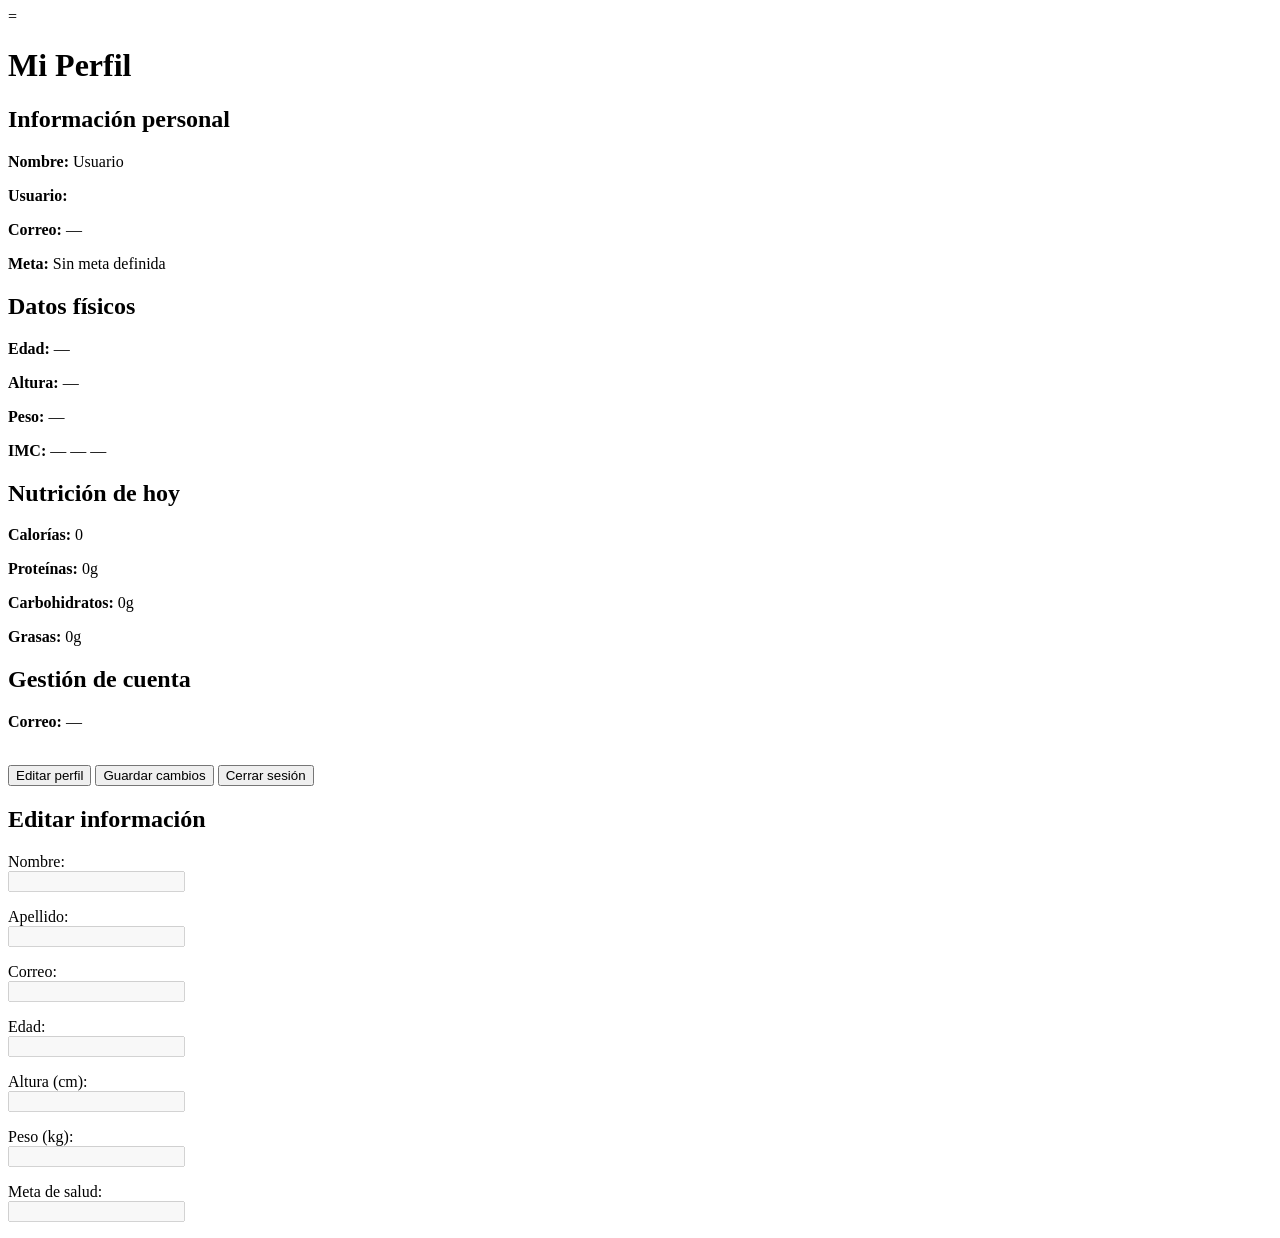
<file: PerfilUsuario/perfil.html>
<!DOCTYPE html>
<html lang="es">

<head>
    <meta charset="UTF-8">
    <meta name="viewport" content="width=device-width, initial-scale=1.0">
    <title>Perfil - App Nutricional</title>
</head>

<body>=

    <main>

        <h1>Mi Perfil</h1>

        <!-- Datos personales -->
        <section>
            <h2>Información personal</h2>

            <p><strong>Nombre:</strong> <span id="perfil-nombre">—</span></p>
            <p><strong>Usuario:</strong> <span id="perfil-usuario">—</span></p>
            <p><strong>Correo:</strong> <span id="perfil-correo">—</span></p>
            <p><strong>Meta:</strong> <span id="perfil-meta">—</span></p>
        </section>

        <!-- Stats físicos -->
        <section>
            <h2>Datos físicos</h2>

            <p><strong>Edad:</strong> <span id="stat-edad">—</span></p>
            <p><strong>Altura:</strong> <span id="stat-altura">—</span></p>
            <p><strong>Peso:</strong> <span id="stat-peso">—</span></p>
            <p><strong>IMC:</strong> <span id="stat-imc">—</span> — <span id="stat-imc-estado">—</span></p>
        </section>

        <!-- Nutrición del día -->
        <section>
            <h2>Nutrición de hoy</h2>

            <p><strong>Calorías:</strong> <span id="nut-calorias">0</span></p>
            <p><strong>Proteínas:</strong> <span id="nut-proteinas">0g</span></p>
            <p><strong>Carbohidratos:</strong> <span id="nut-carbos">0g</span></p>
            <p><strong>Grasas:</strong> <span id="nut-grasas">0g</span></p>
        </section>

        <!-- Gestión de cuenta -->
        <section>
            <h2>Gestión de cuenta</h2>

            <p><strong>Correo:</strong> <span id="perfil-correo-2">—</span></p>

            <br>

            <button id="btn-editar">Editar perfil</button>
            <button id="btn-guardar" class="oculto">Guardar cambios</button>
            <button id="btn-logout">Cerrar sesión</button>
        </section>

        <!-- Formulario de edición -->
        <section id="form-edicion" class="oculto">
            <h2>Editar información</h2>

            <p>
                <label for="edit-nombre">Nombre:</label><br>
                <input type="text" id="edit-nombre" disabled>
            </p>

            <p>
                <label for="edit-apellido">Apellido:</label><br>
                <input type="text" id="edit-apellido" disabled>
            </p>

            <p>
                <label for="edit-correo">Correo:</label><br>
                <input type="email" id="edit-correo" disabled>
            </p>

            <p>
                <label for="edit-edad">Edad:</label><br>
                <input type="number" id="edit-edad" disabled>
            </p>

            <p>
                <label for="edit-altura">Altura (cm):</label><br>
                <input type="number" id="edit-altura" disabled>
            </p>

            <p>
                <label for="edit-peso">Peso (kg):</label><br>
                <input type="number" step="0.1" id="edit-peso" disabled>
            </p>

            <p>
                <label for="edit-meta">Meta de salud:</label><br>
                <input type="text" id="edit-meta" disabled>
            </p>
        </section>

        <!-- Notificación simple -->
        <p id="toast"></p>

    </main>

    <script type="module" src="../js/perfil.js"></script>

</body>

</html>
</file>
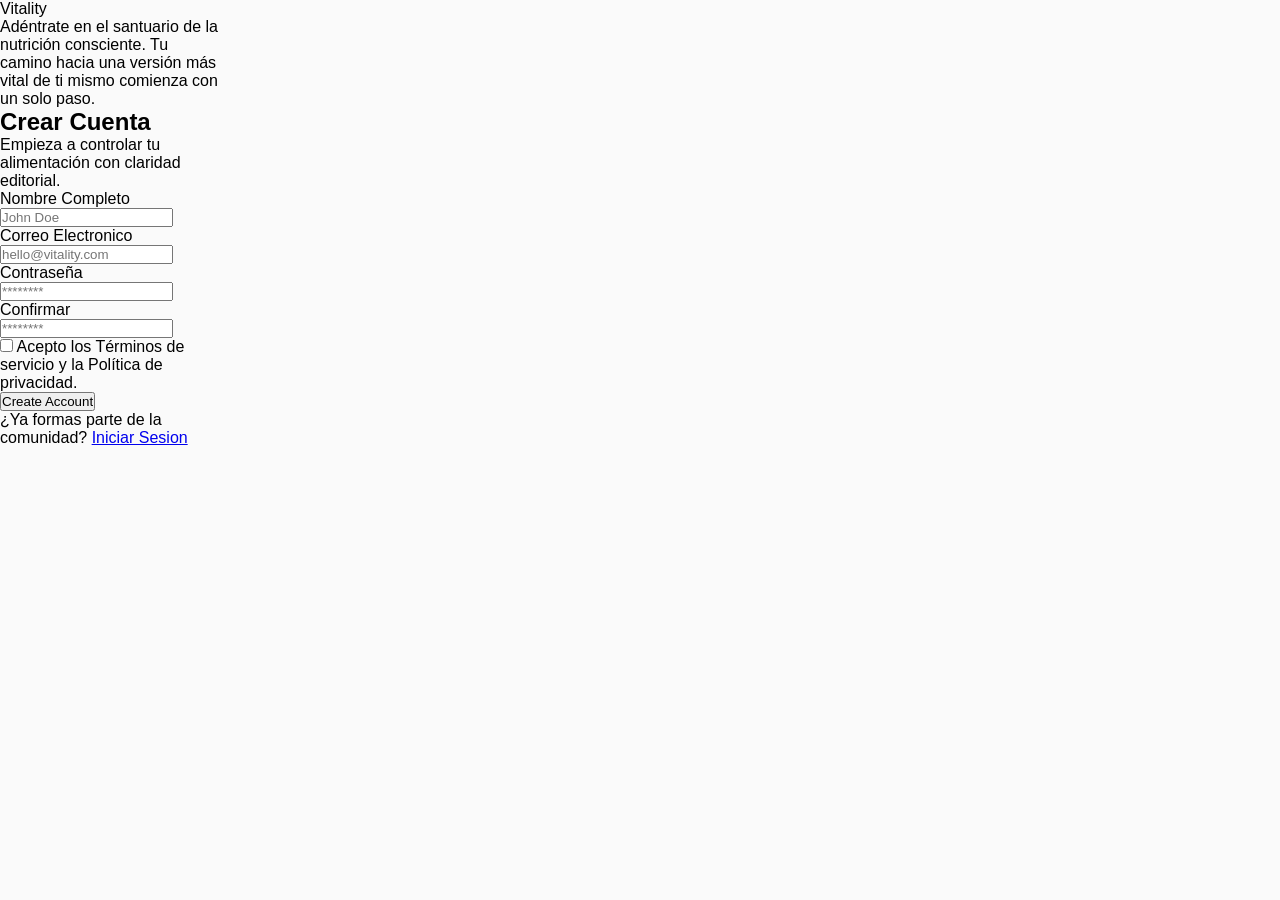
<file: Registro/register.html>
<!DOCTYPE html>
<html lang="es">

<head>
    <meta charset="UTF-8">
    <meta name="viewport" content="width=device-width, initial-scale=1.0">
    <link rel="stylesheet" href="/estilos/estilos.css">
    <title>Registro</title>
</head>

<body>
    <div class="register">


        <div class="register__side register__side--left">
            <div class="register__brand">
                <div class="register__brand-name">Vitality</div>
                <div class="register__brand-tagline">Adéntrate en el santuario de la nutrición consciente. Tu camino
                    hacia una versión más
                    vital de ti mismo comienza con un solo paso.</div>
            </div>
        </div>

        <div class="register__side register__side--right">

            <h2 class="register__title">Crear Cuenta</h2>
            <p class="register__subtitle">
                Empieza a controlar tu alimentación con claridad editorial.
            </p>

            <form class="form" id="registerForm">

                <div class="form__field">
                    <label class="form__label">Nombre Completo</label>
                    <input class="form__input" name="nombre" type="text" placeholder="John Doe">
                </div>

                <div class="form__field">
                    <label class="form__label">Correo Electronico</label>
                    <input class="form__input" name="correo" type="email" placeholder="hello@vitality.com">
                </div>

                <div class="form__row">
                    <div class="form__field">
                        <label class="form__label">Contraseña</label>
                        <input class="form__input" name="contrasena" type="password" placeholder="********">
                    </div>

                    <div class="form__field">
                        <label class="form__label">Confirmar</label>
                        <input class="form__input" name="confirmar" type="password" placeholder="********">
                    </div>
                </div>

                <div class="form__check">
                    <input class="form__checkbox" type="checkbox" name="terms" id="terms">
                    <label class="form__check-label" for="terms">
                        Acepto los Términos de servicio y la Política de privacidad.
                    </label>
                </div>

                <input class="form__submit" type="submit" value="Create Account">

                <p class="form__login">
                    ¿Ya formas parte de la comunidad?
                    <a class="form__login-link" href="login.html">Iniciar Sesion</a>
                </p>

            </form>
        </div>
    </div>

    <script src="/js/register.js"></script>
</body>

</html>
</file>
<file: estilos/estilos.css>
* {
    box-sizing: border-box;
    margin: 0;
    padding: 0;
    font-family: -apple-system, BlinkMacSystemFont, 'Segoe UI', Roboto, sans-serif;
}

:root {
    --color-primario: #2e7d32;
}

body {
    display: grid;
    grid-template-columns: 220px 1fr;
    grid-template-rows: 56px 1fr auto;
    grid-template-areas:
        "aside header"
        "aside main"
        "aside footer";
    min-height: 100vh;
    background: #fafafa;
}

header {
    grid-area: header;
    display: flex;
    flex-direction: row;
    justify-content: space-between;
    align-items: center;
    padding: 0 24px;
    box-shadow: 0px 0px 4px 3px rgb(202, 202, 202);
    z-index: 2;
    background: white;
}

header h2 {
    font-size: 16px;
    font-weight: 600;
    color: #1a1a1a;
}

.iconos {
    display: flex;
    gap: 12px;
    align-items: center;
}

.iconos svg {
    width: 26px;
    height: 26px;
    cursor: pointer;
}

aside {
    box-sizing: border-box;
    grid-area: aside;
    height: 100vh;
    padding: 24px 16px;
    display: flex;
    flex-direction: column;
    align-items: flex-start;
    gap: 0;
    z-index: 2;
    background: white;
    border-right: 1px solid #e0e0e0;
    position: sticky;
    top: 0;
}

aside h4 {
    font-size: 15px;
    font-weight: 700;
    color: #1a1a1a;
}

aside p,
#Subtitulo {
    font-size: 12px;
    color: var(--color-primario);
}

/* CAMBIO 1: logo pequeño */
#icono {
    width: 38px;
    height: 38px;
    margin-bottom: 4px;
}

nav {
    display: flex;
    flex-direction: column;
    flex: 1;
    gap: 5%;
    width: 100%;
    margin-top: 24px;
}

ul {
    list-style: none;
    cursor: pointer;
    display: flex;
    flex-direction: column;
    gap: 4px;
}

/* CAMBIO 2: iconos del nav con tamaño fijo */
li {
    display: flex;
    gap: 10px;
    align-items: center;
    font-size: 14px;
    color: #555;
    padding: 10px 14px;
    border-radius: 10px;
    white-space: nowrap;
}

li svg {
    width: 18px;
    height: 18px;
    flex-shrink: 0;
    fill: currentColor;
}

li:hover {
    background: #f5f5f0;
}

li.activo,
li.active {
    background: #e8f5e9;
    color: var(--color-primario);
    font-weight: 600;
}

/* CAMBIO 3: botón pill verde ancho */
aside>button {
    cursor: pointer;
    padding: 13px 20px;
    color: white;
    background-color: #2e7d32;
    border-radius: 50px;
    border: 0;
    width: 100%;
    margin-top: 24px;
    font-size: 14px;
    font-weight: 600;
    font-family: inherit;
    transition: background 0.15s;
}

aside>button:hover {
    background-color: #1b5e20;
}

main {
    grid-area: main;
    padding: 32px 36px;
}

.dia-seccion {
    margin-bottom: 36px;
}

.filtros {
    position: relative;
    display: flex;
    gap: 10px;
    align-items: center;
    flex-wrap: wrap;
    background: white;
    border: 1px solid #e0e0e0;
    border-radius: 16px;
    padding: 12px 16px;
    margin-bottom: 28px;
}

.filtro-btn {
    display: flex;
    align-items: center;
    gap: 6px;
    padding: 7px 16px;
    border: 1px solid #d0d0d0;
    border-radius: 20px;
    background: white;
    font-size: 13px;
    color: #333;
    cursor: pointer;
    transition: background 0.2s;
    font-family: inherit;
}

.filtro-btn svg {
    width: 14px;
    height: 14px;
    stroke: #555;
}

.filtro-btn:hover {
    background: #f0f0ec;
}

.exportar-btn {
    margin-left: auto;
    font-size: 12px;
    font-weight: 700;
    color: #333;
    letter-spacing: 1px;
    cursor: pointer;
    text-transform: uppercase;
}

.exportar-btn:hover {
    color: var(--color-primario);
}

.dropdown-menu {
    position: absolute;
    background: white;
    border: 1px solid #e0e0e0;
    border-radius: 12px;
    padding: 6px;
    z-index: 100;
    min-width: 180px;
    box-shadow: 0 4px 16px rgba(0, 0, 0, 0.08);
}

.dropdown-item {
    padding: 9px 14px;
    font-size: 13px;
    color: #333;
    border-radius: 8px;
    cursor: pointer;
    font-family: inherit;
}

.dropdown-item:hover {
    background: #f0f0ec;
    color: var(--color-primario);
}

.dias-header {
    display: flex;
    justify-content: space-between;
    align-items: center;
    margin-bottom: 16px;
}

.dia-titulo {
    font-size: 22px;
    font-weight: 700;
    color: #1a1a1a;
}

.dia-estadistica {
    display: flex;
    align-items: center;
    gap: 12px;
    background: white;
    padding: 8px 20px;
    border-radius: 20px;
    border: 1px solid #e0e0e0;
    font-size: 13px;
    color: #444;
}

.dia-estadistica strong {
    color: #1a1a1a;
    font-weight: 700;
}

.proteina-dot {
    width: 8px;
    height: 8px;
    border-radius: 50%;
    background: var(--color-primario);
    display: inline-block;
    margin-right: 4px;
}

.cards {
    display: grid;
    grid-template-columns: 1fr 1fr;
    gap: 16px;
}

.comida-card {
    background: white;
    border-radius: 16px;
    border: 1px solid #e8e8e8;
    padding: 18px;
    display: flex;
    flex-direction: column;
    gap: 14px;
}

.comida-card-top {
    display: flex;
    gap: 14px;
    align-items: flex-start;
}

.comida-icon {
    width: 68px;
    height: 68px;
    border-radius: 12px;
    background: #e8f5e9;
    flex-shrink: 0;
    overflow: hidden;
    display: flex;
    align-items: center;
    justify-content: center;
    font-size: 28px;
}

.comida-icon img {
    width: 100%;
    height: 100%;
    object-fit: cover;
}

.comida-meta {
    display: flex;
    flex-direction: column;
    gap: 6px;
    flex: 1;
}

.tipo-comida {
    font-size: 11px;
    font-weight: 700;
    color: var(--color-primario);
    letter-spacing: 0.8px;
    text-transform: uppercase;
}

.nombre-comida {
    font-size: 16px;
    font-weight: 500;
    color: #1a1a1a;
}

.comida-detalle {
    display: flex;
    gap: 8px;
}

.comida-detalle span {
    font-size: 12px;
    background: #f0f0ec;
    color: #555;
    padding: 3px 10px;
    border-radius: 12px;
}

.mas-btn {
    font-size: 18px;
    color: #bbb;
    cursor: pointer;
    letter-spacing: 2px;
    flex-shrink: 0;
}

.mas-btn:hover {
    color: #888;
}

.desglose-row {
    border-top: 1px solid #f0f0f0;
    padding-top: 12px;
}

.desglose-toggle {
    font-size: 13px;
    font-weight: 500;
    color: var(--color-primario);
    cursor: pointer;
    margin-bottom: 10px;
    display: flex;
    justify-content: space-between;
    align-items: center;
    user-select: none;
}

.desglose-toggle:hover {
    opacity: 0.8;
}

.desglose-details {
    display: grid;
    grid-template-columns: repeat(3, 1fr);
    gap: 8px;
    text-align: center;
}

.macro {
    display: flex;
    flex-direction: column;
    gap: 2px;
}

.macro-label {
    font-size: 11px;
    color: #999;
}

.macro-valor {
    font-size: 15px;
    font-weight: 600;
    color: #1a1a1a;
}

.comidas-lista {
    display: flex;
    flex-direction: column;
    border-radius: 16px;
    overflow: hidden;
    border: 1px solid #e8e8e8;
}

.comida-fila {
    display: flex;
    align-items: center;
    gap: 16px;
    background: white;
    padding: 14px 18px;
    border-bottom: 1px solid #f0f0f0;
    cursor: pointer;
    transition: background 0.15s;
}

.comida-fila:last-child {
    border-bottom: none;
}

.comida-fila:hover {
    background: #fafaf8;
}

.comida-fila-icon {
    width: 44px;
    height: 44px;
    border-radius: 50%;
    background: #fce4ec;
    display: flex;
    align-items: center;
    justify-content: center;
    font-size: 18px;
    flex-shrink: 0;
}

.comida-fila-info {
    flex: 1;
    display: flex;
    flex-direction: column;
    gap: 3px;
}

.comida-fila-nombre {
    font-size: 15px;
    font-weight: 500;
    color: #1a1a1a;
}

.comida-fila-tipo {
    font-size: 11px;
    font-weight: 700;
    color: #888;
    letter-spacing: 0.6px;
    text-transform: uppercase;
}

.comida-fila-kcal {
    text-align: right;
    flex-shrink: 0;
}

.kcal-valor {
    font-size: 20px;
    font-weight: 700;
    color: #1a1a1a;
}

.kcal-label {
    font-size: 11px;
    color: #aaa;
    text-transform: uppercase;
    letter-spacing: 0.5px;
}

.tag-alerta {
    font-size: 10px;
    font-weight: 700;
    color: #c0392b;
    letter-spacing: 0.5px;
    text-transform: uppercase;
}

.comida-fila-arrow {
    width: 28px;
    height: 28px;
    border-radius: 50%;
    background: #f0f0ec;
    display: flex;
    align-items: center;
    justify-content: center;
    font-size: 16px;
    color: #888;
    flex-shrink: 0;
}

footer {
    grid-area: footer;
    background: white;
    border-top: 1px solid #e0e0e0;
    height: 48px;
}

/* ================================
   ESTILOS DE LA PÁGINA DE INICIO
   ================================ */

.inicio-hero {
    max-width: 1200px;
    margin: 0 auto;
}

.hero-content {
    display: grid;
    grid-template-columns: 1fr 400px;
    gap: 48px;
    align-items: center;
    margin-bottom: 48px;
}

.hero-title {
    font-size: 42px;
    font-weight: 800;
    color: #1a1a1a;
    margin-bottom: 8px;
    line-height: 1.2;
}

.text-primary {
    color: var(--color-primario);
}

.hero-subtitle {
    font-size: 20px;
    color: #666;
    margin-bottom: 24px;
    font-weight: 400;
}

.hero-description {
    margin-bottom: 32px;
}

.hero-description p {
    font-size: 16px;
    line-height: 1.7;
    color: #555;
    max-width: 540px;
}

/* Features Grid */
.features-grid {
    display: grid;
    grid-template-columns: repeat(2, 1fr);
    gap: 20px;
    margin-bottom: 32px;
}

.feature-card {
    background: white;
    border-radius: 16px;
    padding: 24px;
    border: 1px solid #e8e8e8;
    transition: all 0.3s ease;
}

.feature-card:hover {
    transform: translateY(-4px);
    box-shadow: 0 12px 32px rgba(46, 125, 50, 0.12);
    border-color: var(--color-primario);
}

.feature-icon {
    font-size: 36px;
    margin-bottom: 12px;
}

.feature-card h3 {
    font-size: 16px;
    font-weight: 700;
    color: #1a1a1a;
    margin-bottom: 8px;
}

.feature-card p {
    font-size: 13px;
    color: #666;
    line-height: 1.5;
}

/* Hero Actions */
.hero-actions {
    display: flex;
    gap: 16px;
}

.btn-primary,
.btn-secondary {
    padding: 14px 28px;
    border-radius: 12px;
    font-size: 15px;
    font-weight: 600;
    cursor: pointer;
    transition: all 0.3s ease;
    border: none;
    font-family: inherit;
    display: flex;
    align-items: center;
    gap: 8px;
}

.btn-primary {
    background: var(--color-primario);
    color: white;
    box-shadow: 0 4px 16px rgba(46, 125, 50, 0.3);
}

.btn-primary:hover {
    background: #1b5e20;
    transform: translateY(-2px);
    box-shadow: 0 8px 24px rgba(46, 125, 50, 0.4);
}

.btn-secondary {
    background: white;
    color: var(--color-primario);
    border: 2px solid var(--color-primario);
}

.btn-secondary:hover {
    background: #e8f5e9;
    transform: translateY(-2px);
}

/* Hero Visual - Food Collage */
.hero-visual {
    position: relative;
    height: 450px;
}

.food-collage {
    position: relative;
    width: 100%;
    height: 100%;
    background: linear-gradient(135deg, #e8f5e9 0%, #c8e6c9 100%);
    border-radius: 24px;
    overflow: hidden;
}

.food-item {
    position: absolute;
    font-size: 48px;
    animation: float 3s ease-in-out infinite;
    filter: drop-shadow(0 4px 8px rgba(0, 0, 0, 0.1));
}

.food-1 { top: 10%; left: 10%; animation-delay: 0s; }
.food-2 { top: 15%; right: 15%; animation-delay: 0.5s; }
.food-3 { top: 35%; left: 5%; animation-delay: 1s; }
.food-4 { top: 40%; right: 10%; animation-delay: 1.5s; }
.food-5 { bottom: 35%; left: 15%; animation-delay: 2s; }
.food-6 { bottom: 25%; right: 20%; animation-delay: 2.5s; }
.food-7 { bottom: 10%; left: 35%; animation-delay: 0.3s; }
.food-8 { top: 60%; right: 5%; animation-delay: 0.8s; }

@keyframes float {
    0%, 100% { transform: translateY(0) rotate(0deg); }
    50% { transform: translateY(-15px) rotate(5deg); }
}

/* Stats Float */
.stats-float {
    position: absolute;
    bottom: -20px;
    left: -20px;
    background: white;
    border-radius: 16px;
    padding: 20px 24px;
    box-shadow: 0 8px 32px rgba(0, 0, 0, 0.12);
    display: flex;
    gap: 24px;
}

.stat-float-item {
    display: flex;
    flex-direction: column;
    align-items: center;
}

.stat-number {
    font-size: 24px;
    font-weight: 800;
    color: var(--color-primario);
}

.stat-label {
    font-size: 12px;
    color: #888;
    margin-top: 2px;
}

/* Quick Stats */
.quick-stats {
    display: grid;
    grid-template-columns: repeat(4, 1fr);
    gap: 20px;
    margin-top: 24px;
}

.stat-card {
    background: white;
    border-radius: 16px;
    padding: 20px 24px;
    display: flex;
    align-items: center;
    gap: 16px;
    border: 1px solid #e8e8e8;
    transition: all 0.3s ease;
}

.stat-card:hover {
    transform: translateY(-4px);
    box-shadow: 0 8px 24px rgba(0, 0, 0, 0.08);
    border-color: var(--color-primario);
}

.stat-icon {
    font-size: 32px;
    width: 56px;
    height: 56px;
    display: flex;
    align-items: center;
    justify-content: center;
    background: #e8f5e9;
    border-radius: 12px;
}

.stat-info {
    display: flex;
    flex-direction: column;
}

.stat-value {
    font-size: 22px;
    font-weight: 800;
    color: #1a1a1a;
}

.stat-label {
    font-size: 12px;
    color: #888;
    margin-top: 2px;
}

/* Responsive */
@media (max-width: 1024px) {
    .hero-content {
        grid-template-columns: 1fr;
        gap: 32px;
    }

    .hero-visual {
        height: 350px;
    }

    .features-grid {
        grid-template-columns: 1fr;
    }

    .quick-stats {
        grid-template-columns: repeat(2, 1fr);
    }
}

@media (max-width: 768px) {
    .hero-title {
        font-size: 32px;
    }

    .hero-actions {
        flex-direction: column;
    }

    .quick-stats {
        grid-template-columns: 1fr;
    }
}
</file>
